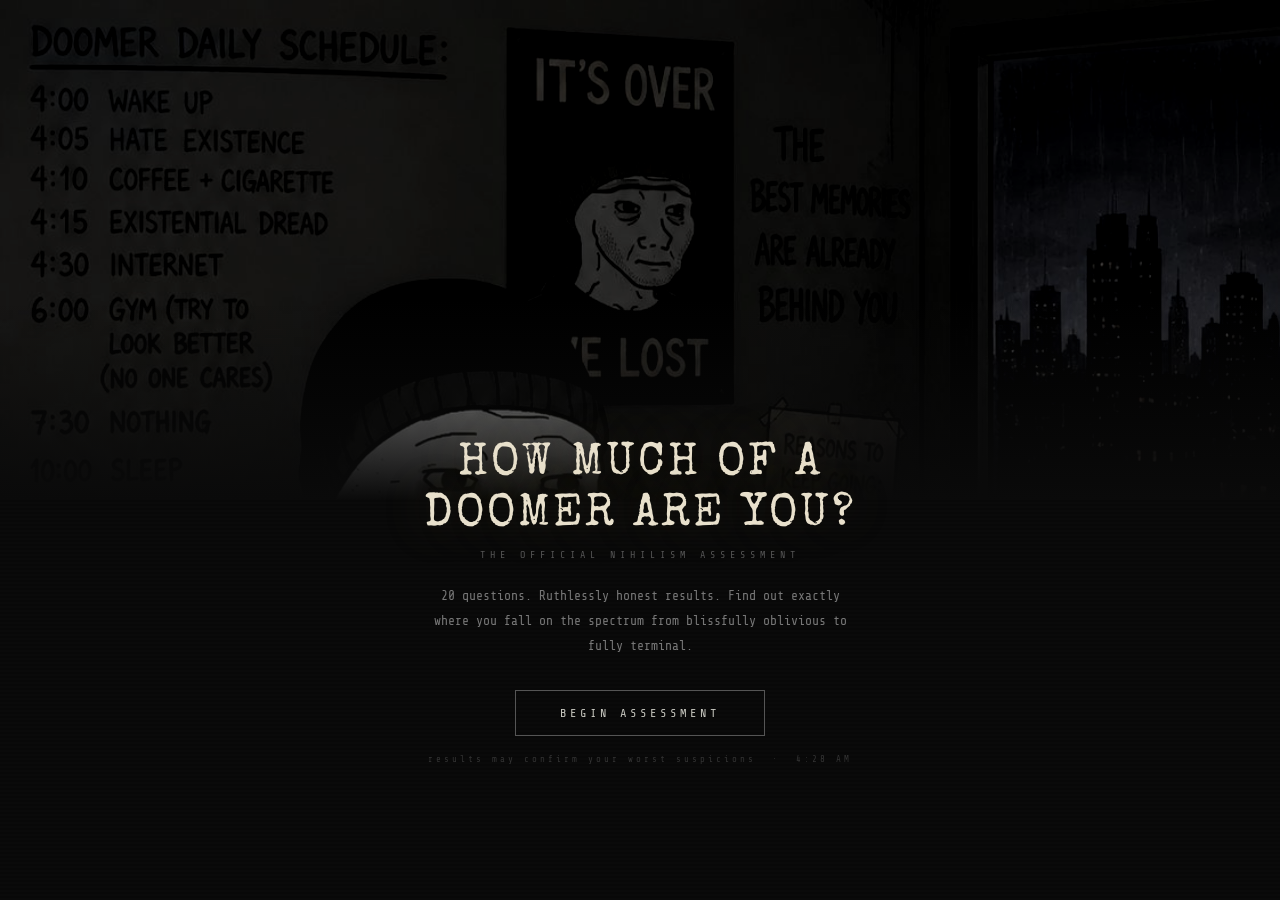
<file: doomer_quiz.html>
<!DOCTYPE html>
<html lang="en">
<head>
<meta charset="UTF-8">
<meta name="viewport" content="width=device-width, initial-scale=1.0">
<title>How Much of a Doomer Are You?</title>
<link rel="preconnect" href="https://fonts.googleapis.com">
<link href="https://fonts.googleapis.com/css2?family=Special+Elite&family=Share+Tech+Mono&display=swap" rel="stylesheet">
<style>
*{box-sizing:border-box;margin:0;padding:0}
body{background:#0a0a0a;color:#c8c8c0;font-family:'Share Tech Mono',monospace;min-height:100vh;overflow-x:hidden}
body::before{content:'';position:fixed;inset:0;background:repeating-linear-gradient(0deg,transparent,transparent 2px,rgba(0,0,0,0.12) 2px,rgba(0,0,0,0.12) 4px);pointer-events:none;z-index:0}
.screen{display:none;position:relative;z-index:1}
.screen.active{display:block}

/* COVER */
#cover{text-align:center}
.cover-img-wrap{position:relative;width:100%;max-height:500px;overflow:hidden}
.cover-img-wrap img{width:100%;max-height:500px;object-fit:cover;object-position:top center;display:block;filter:brightness(0.7) contrast(1.1) saturate(0.65)}
.cover-img-wrap::after{content:'';position:absolute;bottom:0;left:0;right:0;height:200px;background:linear-gradient(transparent,#0a0a0a)}
.cover-content{padding:0 2rem 3rem;margin-top:-60px;position:relative}
.cover-title{font-family:'Special Elite',serif;font-size:clamp(26px,5.5vw,46px);color:#e8e0cc;letter-spacing:3px;text-transform:uppercase;line-height:1.1;margin-bottom:8px;text-shadow:0 0 50px rgba(200,180,120,0.25)}
.cover-sub{font-size:10px;color:#555;letter-spacing:5px;text-transform:uppercase;margin-bottom:24px}
.cover-desc{font-size:13px;color:#777;max-width:420px;margin:0 auto 32px;line-height:1.9}
.btn-start{display:inline-block;padding:15px 44px;background:transparent;border:1px solid #555;color:#c8c8c0;font-family:'Share Tech Mono',monospace;font-size:12px;letter-spacing:4px;text-transform:uppercase;cursor:pointer;transition:all 0.2s}
.btn-start:hover{border-color:#999;color:#eee;background:rgba(255,255,255,0.04)}
.cover-foot{margin-top:18px;font-size:9px;color:#333;letter-spacing:3px}

/* QUIZ */
#quiz{max-width:680px;margin:0 auto;padding:2rem 1.5rem 3rem}
.quiz-header{display:flex;justify-content:space-between;align-items:center;margin-bottom:1.5rem;padding-bottom:12px;border-bottom:1px solid #1e1e1e}
.quiz-lbl{font-size:9px;color:#444;letter-spacing:4px;text-transform:uppercase}
.q-counter{font-size:9px;color:#444;letter-spacing:2px}
.progress-bar{height:2px;background:#181818;margin-bottom:2.5rem}
.progress-fill{height:100%;background:#7a6a4a;transition:width 0.4s ease}
.q-text{font-family:'Special Elite',serif;font-size:clamp(17px,3.5vw,22px);color:#ddd;line-height:1.5;margin-bottom:2rem;min-height:60px}
.opts{display:flex;flex-direction:column;gap:10px}
.opt-btn{display:block;width:100%;padding:14px 18px;background:transparent;border:1px solid #222;color:#999;font-family:'Share Tech Mono',monospace;font-size:12px;text-align:left;cursor:pointer;transition:all 0.15s;line-height:1.5}
.opt-btn:hover{border-color:#484848;color:#ccc;background:rgba(255,255,255,0.025)}
.opt-btn.sel{border-color:#7a6a4a;color:#e8d8b0;background:rgba(120,100,60,0.08)}
.opt-lbl{color:#444;margin-right:10px;font-size:10px}
.nav{display:flex;justify-content:space-between;align-items:center;margin-top:2rem;padding-top:1.25rem;border-top:1px solid #181818}
.dq-btn{padding:10px 24px;background:transparent;border:1px solid #383838;color:#777;font-family:'Share Tech Mono',monospace;font-size:11px;letter-spacing:2px;text-transform:uppercase;cursor:pointer;transition:all 0.15s}
.dq-btn:hover:not(:disabled){border-color:#777;color:#ccc}
.dq-btn:disabled{opacity:0.2;cursor:default}
.dq-btn.primary{border-color:#7a6a4a;color:#c8aa70}
.dq-btn.primary:hover:not(:disabled){background:rgba(120,100,60,0.08);color:#e8d8b0;border-color:#a08050}

/* RESULTS */
#results{max-width:640px;margin:0 auto;padding:2.5rem 1.5rem 4rem;text-align:center}
.res-cat{font-size:9px;letter-spacing:5px;color:#444;text-transform:uppercase;margin-bottom:8px}
.res-icon{font-size:52px;display:block;margin-bottom:10px}
.res-title{font-family:'Special Elite',serif;font-size:clamp(24px,5vw,36px);color:#e8d8b0;margin-bottom:1rem;line-height:1.2}
.score-ring{margin:1.5rem auto;width:130px;height:130px;border:1px solid #3a3a3a;border-radius:50%;display:flex;flex-direction:column;align-items:center;justify-content:center}
.score-num{font-size:40px;font-family:'Special Elite',serif;color:#c8aa70;line-height:1}
.score-lbl{font-size:9px;color:#444;letter-spacing:3px;margin-top:3px}
.res-desc{font-size:13px;color:#777;max-width:460px;margin:0 auto 1.5rem;line-height:2;text-align:left}
.skulls{display:flex;justify-content:center;gap:8px;margin:1rem 0}
.skull{width:12px;height:12px;border-radius:50%;background:#1e1e1e}
.skull.lit{background:#7a6a4a}
hr.div{border:none;border-top:1px solid #1a1a1a;margin:1.5rem 0}
.bars{max-width:400px;margin:0 auto 1rem;text-align:left}
.bar-row{display:flex;align-items:center;gap:10px;margin-bottom:12px}
.bar-lbl{font-size:9px;color:#555;letter-spacing:1px;width:120px;flex-shrink:0;text-transform:uppercase}
.bar-track{flex:1;height:3px;background:#1a1a1a}
.bar-fill{height:100%;background:#7a6a4a;width:0;transition:width 1s ease 0.3s}
.bar-val{font-size:9px;color:#444;width:30px;text-align:right}
.quote-block{border-left:2px solid #2a2a2a;padding-left:18px;margin:1.5rem auto;max-width:420px;text-align:left}
.quote-block p{font-family:'Special Elite',serif;font-size:15px;color:#666;font-style:italic;line-height:1.8}
.quote-block cite{display:block;font-size:9px;color:#3a3a3a;letter-spacing:2px;margin-top:8px;font-style:normal}
.retry{margin-top:2.5rem}
</style>
</head>
<body>

<div id="cover" class="screen active">
  <div class="cover-img-wrap">
    <img id="cover-img" alt="Doomer" />
  </div>
  <div class="cover-content">
    <div class="cover-title">How Much of a<br>Doomer Are You?</div>
    <div class="cover-sub">The Official Nihilism Assessment</div>
    <p class="cover-desc">20 questions. Ruthlessly honest results. Find out exactly where you fall on the spectrum from blissfully oblivious to fully terminal.</p>
    <button class="btn-start" onclick="startQuiz()">BEGIN ASSESSMENT</button>
    <div class="cover-foot">results may confirm your worst suspicions &nbsp;·&nbsp; 4:28 AM</div>
  </div>
</div>

<div id="quiz" class="screen">
  <div class="quiz-header">
    <span class="quiz-lbl">Doomer Assessment</span>
    <span class="q-counter" id="q-counter">1 / 20</span>
  </div>
  <div class="progress-bar"><div class="progress-fill" id="prog" style="width:5%"></div></div>
  <div class="q-text" id="q-text"></div>
  <div class="opts" id="opts"></div>
  <div class="nav">
    <button class="dq-btn" id="btn-back" onclick="prevQ()" disabled>← BACK</button>
    <button class="dq-btn primary" id="btn-next" onclick="nextQ()" disabled>NEXT →</button>
  </div>
</div>

<div id="results" class="screen">
  <div class="res-cat">Assessment Complete</div>
  <span class="res-icon" id="r-icon"></span>
  <div class="res-title" id="r-title"></div>
  <div class="score-ring">
    <div class="score-num" id="r-score"></div>
    <div class="score-lbl">DOOMER %</div>
  </div>
  <div class="res-desc" id="r-desc"></div>
  <div class="skulls" id="r-skulls"></div>
  <hr class="div">
  <div class="bars" id="r-bars"></div>
  <hr class="div">
  <div class="quote-block" id="r-quote"></div>
  <div class="retry">
    <button class="dq-btn primary" onclick="restart()">RETAKE ASSESSMENT</button>
  </div>
</div>

<script>
// Embed the image as base64
const imgEl = document.getElementById('cover-img');
imgEl.src = '[data-uri]';

const Qs = [
  {q:"What time do you typically wake up?",opts:["After 9am, feeling refreshed","8am, like a functional human","6am with mild dread","4am because sleep is a lie"],s:[0,1,2,4]},
  {q:"When someone says 'Have a great day!', you think:",opts:["Thanks, you too!","Mild smile, carry on","They're performing for society","Great for who? On what timeline?"],s:[0,1,3,5]},
  {q:"Your ideal weekend activity:",opts:["Brunch with friends, afternoon hike","Netflix and a good meal","Reading alone, minimal contact","Sitting in dim light contemplating entropy"],s:[0,1,3,5]},
  {q:"How do you feel about the future?",opts:["Genuinely optimistic","Cautiously hopeful","Deep unease, but managing","It won't exist by then, so irrelevant"],s:[0,1,3,5]},
  {q:"How many energy drinks have you had today?",opts:["Zero, I drink water","One, for a meeting","Two, getting through it","I've lost count. They're structural."],s:[0,1,3,5]},
  {q:"Your go-to music when alone:",opts:["Pop, something upbeat","Indie, pretty chill","Post-punk, shoegaze, slow decay","Drone ambient at 3am while staring at the ceiling"],s:[0,1,3,5]},
  {q:"What's on your mug right now?",opts:["'World's Okayest Person'","A nice plain mug","Something ironic and dark","COPIUM – Extra Strong"],s:[0,1,3,5]},
  {q:"You see someone laughing loudly in public. Your reaction:",opts:["Smile, it's contagious","Neutral, no strong feeling","Mild irritation","They'll understand eventually"],s:[0,1,2,4]},
  {q:"When did you last feel genuine excitement about something?",opts:["This week","This month","This year, maybe","I have to check the archives"],s:[0,2,3,5]},
  {q:"A friend invites you to a party. You:",opts:["Show up early and stay late","Go, leave at a reasonable hour","Agree, then cancel at 7:30pm","Reply three days later saying 'maybe'"],s:[0,1,3,5]},
  {q:"Your diet could best be described as:",opts:["Balanced, intentional, seasonal","Whatever's convenient","Coffee + cigarettes + protein","Whey + energy drink + ambient regret"],s:[0,1,3,5]},
  {q:"What do you think about going to the gym?",opts:["Love it, community and health","Good habit, nothing more","Going to look better (no one cares)","Temporary illusion of control before oblivion"],s:[0,1,3,5]},
  {q:"What's written on the wall above your bed (metaphorically)?",opts:["Motivational quote, goals","Nothing, I prefer blank walls","Something vaguely ominous I hung ironically","THE BEST MEMORIES ARE ALREADY BEHIND YOU"],s:[0,1,3,5]},
  {q:"Your relationship with your cat:",opts:["Pure joy, they complete me","Love them, great company","They understand me like no human can","The only entity I trust. We have an agreement."],s:[0,1,3,5]},
  {q:"What's your relationship with nostalgia?",opts:["I enjoy the present too much to dwell","Nice to remember, but forward-looking","The past was better in many concrete ways","It was better back then. I have a framed photo."],s:[0,1,3,5]},
  {q:"How do you feel when you open the news?",opts:["Informed and engaged","Mild concern, I manage it","Grim confirmation of existing fears","A ritual of punishment I perform daily"],s:[0,1,3,5]},
  {q:"Pick your philosophy reading:",opts:["Man's Search for Meaning – Frankl","Meditations – Marcus Aurelius","Being and Nothingness – Sartre","The Denial of Happiness – E. Nihlism"],s:[0,1,3,5]},
  {q:"Someone says 'everything happens for a reason.' You:",opts:["Agree, it's comforting","Understand the sentiment","Politely disagree, citing causality","Leave the room before you say something bleak"],s:[0,1,3,5]},
  {q:"What do you think about when you can't sleep?",opts:["Nothing much, I sleep fine","Work stuff, the usual","The accelerating complexity of suffering","The heat death of the universe and whether that's even bad"],s:[0,1,3,5]},
  {q:"You find a note: 'Reasons to keep going:' — you write:",opts:["A long list, immediately","A few solid things","One or two, after thinking","NONE. (I already have this note.)"],s:[0,2,3,5]}
];

const Cats = [
  {min:0,max:20,icon:"☀️",title:"Obliviously Functional",desc:"You're doing suspiciously well. Either you've found genuine peace, you're not paying attention, or you're dissociating in a very effective way. Either way, stay hydrated. The rest of us resent you mildly but wish you well.",q:{t:"I have decided to be happy because it is good for my health.",c:"— Voltaire"}},
  {min:21,max:40,icon:"🌧️",title:"Mild Doomer",desc:"You have doomer tendencies but you're managing. You know things are bleak but you've developed coping mechanisms — gym, a podcast habit, perhaps a plant. The existential dread is there; you've just put it in a drawer labeled 'later'.",q:{t:"In the middle of winter, I at last discovered that there was in me an invincible summer.",c:"— Albert Camus"}},
  {min:41,max:60,icon:"🌑",title:"Seasoned Doomer",desc:"You're deep in it. The hoodie is non-negotiable. The cigarettes are a breakfast food. You go to the gym because you should, not because you believe in the premise. You have a cat. The cat understands. This is fine.",q:{t:"Nothing matters very much, and few things matter at all.",c:"— Arthur Balfour"}},
  {min:61,max:80,icon:"💀",title:"Terminal Doomer",desc:"You've achieved full terminal doomer status. The schedule ends with 'repeat until death'. Your mug says COPIUM. Your book is by E. Nihlism. The best memories are already behind you and you've framed that fact. Somehow you're still here — which, honestly, is impressive.",q:{t:"It is not death that a man should fear, but he should fear never beginning to live.",c:"— Marcus Aurelius"}},
  {min:81,max:100,icon:"⚰️",title:"Born to Rot",desc:"You are the meme. You are the figure on the bench in the dark hoodie. No Future. Born to Rot. The cat stays anyway. The cigarette never goes out. Somewhere there is a framed photo saying 'it was better back then' and you put it there. We see you. We nod.",q:{t:"I exist, that is all, and I find it nauseating.",c:"— Jean-Paul Sartre, Being and Nothingness"}}
];

const Dims = [
  {label:"Social Withdrawal",qs:[2,9]},
  {label:"Temporal Despair",qs:[3,14]},
  {label:"Morning Dread",qs:[0,15]},
  {label:"Nihilism Depth",qs:[16,19]},
  {label:"Sensory Numbing",qs:[5,10]}
];

let cur=0, ans=new Array(20).fill(null);

function startQuiz(){
  document.getElementById('cover').classList.remove('active');
  document.getElementById('quiz').classList.add('active');
  renderQ();
}

function renderQ(){
  const q=Qs[cur];
  document.getElementById('q-text').textContent=(cur+1)+'. '+q.q;
  document.getElementById('q-counter').textContent=(cur+1)+' / 20';
  document.getElementById('prog').style.width=((cur+1)/20*100)+'%';
  const lbls=['A','B','C','D'];
  const grid=document.getElementById('opts');
  grid.innerHTML='';
  q.opts.forEach((o,i)=>{
    const b=document.createElement('button');
    b.className='opt-btn'+(ans[cur]===i?' sel':'');
    b.innerHTML='<span class="opt-lbl">'+lbls[i]+'</span>'+o;
    b.onclick=()=>pick(i);
    grid.appendChild(b);
  });
  document.getElementById('btn-back').disabled=cur===0;
  document.getElementById('btn-next').disabled=ans[cur]===null;
  document.getElementById('btn-next').textContent=cur===19?'SEE RESULTS →':'NEXT →';
}

function pick(i){
  ans[cur]=i;
  document.querySelectorAll('.opt-btn').forEach((b,idx)=>b.classList.toggle('sel',idx===i));
  document.getElementById('btn-next').disabled=false;
}

function nextQ(){if(ans[cur]===null)return;if(cur<19){cur++;renderQ();}else showResults();}
function prevQ(){if(cur>0){cur--;renderQ();}}

function showResults(){
  let tot=0;
  ans.forEach((a,i)=>{if(a!==null)tot+=Qs[i].s[a];});
  const mx=Qs.reduce((s,q)=>s+Math.max(...q.s),0);
  const pct=Math.round((tot/mx)*100);
  const cat=Cats.find(c=>pct>=c.min&&pct<=c.max)||Cats[Cats.length-1];

  document.getElementById('quiz').classList.remove('active');
  document.getElementById('results').classList.add('active');
  document.getElementById('r-icon').textContent=cat.icon;
  document.getElementById('r-title').textContent=cat.title;
  document.getElementById('r-score').textContent=pct;
  document.getElementById('r-desc').textContent=cat.desc;

  const sr=document.getElementById('r-skulls');sr.innerHTML='';
  const n=Math.ceil(pct/20);
  for(let i=0;i<5;i++){const s=document.createElement('div');s.className='skull'+(i<n?' lit':'');sr.appendChild(s);}

  const be=document.getElementById('r-bars');be.innerHTML='';
  Dims.forEach(d=>{
    let ds=0,dm=0;
    d.qs.forEach(qi=>{if(ans[qi]!==null)ds+=Qs[qi].s[ans[qi]];dm+=Math.max(...Qs[qi].s);});
    const dp=Math.round((ds/dm)*100);
    be.innerHTML+='<div class="bar-row"><span class="bar-lbl">'+d.label+'</span><div class="bar-track"><div class="bar-fill" style="width:'+dp+'%"></div></div><span class="bar-val">'+dp+'</span></div>';
  });

  document.getElementById('r-quote').innerHTML='<p>'+cat.q.t+'</p><cite>'+cat.q.c+'</cite>';
}

function restart(){cur=0;ans=new Array(20).fill(null);document.getElementById('results').classList.remove('active');document.getElementById('cover').classList.add('active');}
</script>
</body>
</html>
</file>
